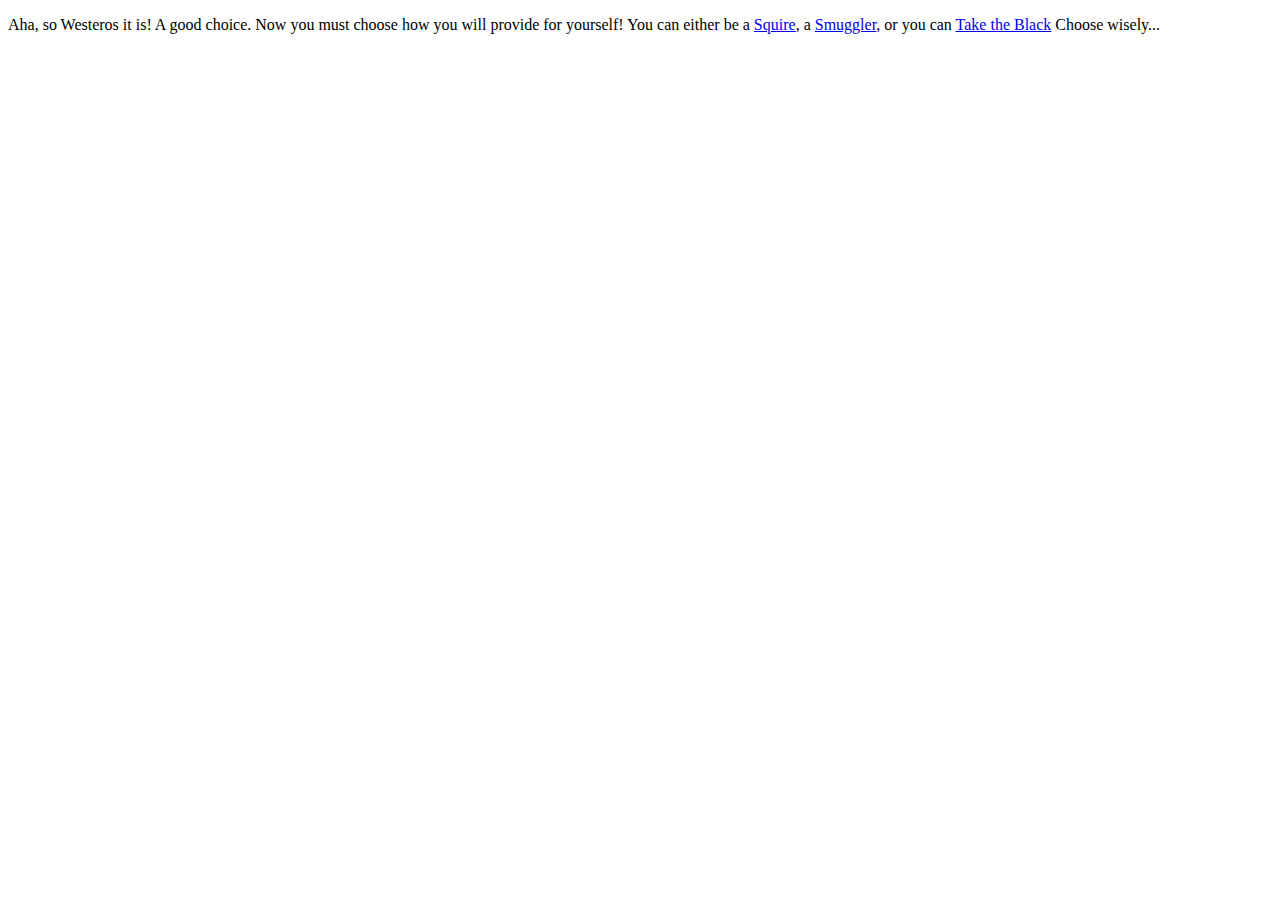
<file: Adventure/untitled folder/Westerosindex.html>
<!DOCTYPE html>
<html>
    <body>
        <p>
        Aha, so Westeros it is! A good choice. Now you must choose how you will provide for yourself! You can either be a <a href="Squireindex.html">Squire</a>, a <a href="Smugglerindex.html">Smuggler</a>, or you can <a href="TakeTheBlackindex.html">Take the Black</a> Choose wisely...
        </p>
    </body>
</html>
</file>
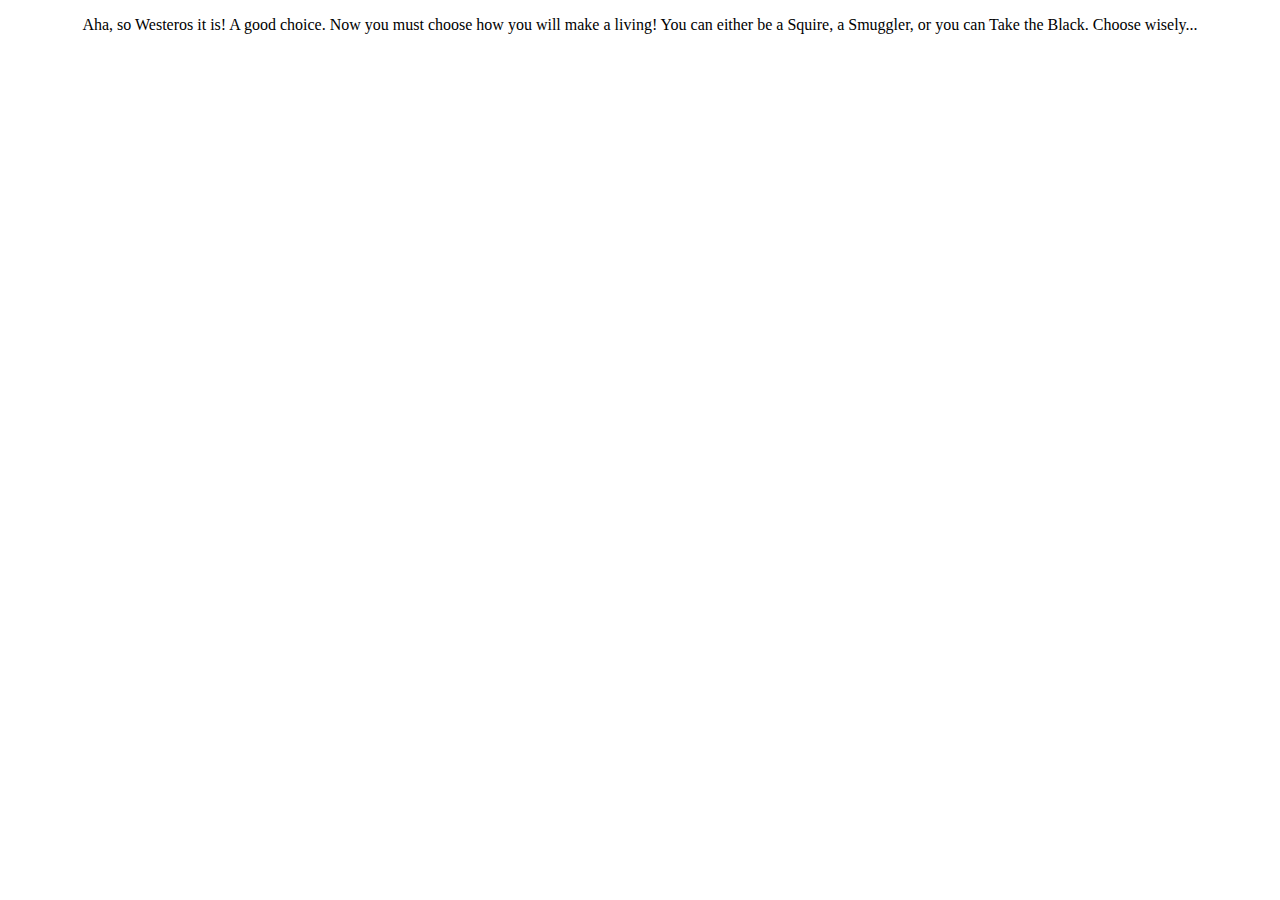
<file: Adventure/Westeros/Westerosindex.html>
<!--IDEA : have a sword to select your class-->


<!DOCTYPE html>
<html>
    <head>
        <link type="text/css" rel="stylesheet" href="Adventure-CSS.css">
        <link href='http://fonts.googleapis.com/css?family=Parisienne' rel='stylesheet' type='text/css'>
    </head>
    <body>
        <p>
        Aha, so Westeros it is! A good choice. Now you must choose how you will make a living! You can either be a Squire, a Smuggler, or you can Take the Black. Choose wisely...
        </p>
        <div class="squire"></div>
        <div class="smuggler"></div>
        <div class="black"></div>
    </body>
</html>
</file>
<file: Adventure/Westeros/Adventure-CSS.css>
h1 {
    text-align:center;
    font-family:Parisienee, cursive;
}
a {
    text-decoration: none;
}
a:hover {
    color:red;
}
a:clicked {
    
}
div {
    margin:auto;
    border:none;
    border-radius:3px;
    text-align: center;
    font-family:Parisienne, cursive;
    font-size:22px;
}
body {
    background: url(http://tvmedia.ign.com/tv/image/article/115/1157261/game-of-thrones-scenic-images-20110323015529601.jpg) no-repeat;
    background-size:100%; 
}
p {
    text-align:center;
}
.left {
    float:left;
    width:45%;
    height:50%;
}
.right {
    float:right;
    width:45%;
    height:50%;
}
.right img {
    width:100%;
}
.left img {
    width:100%;
}
</file>
